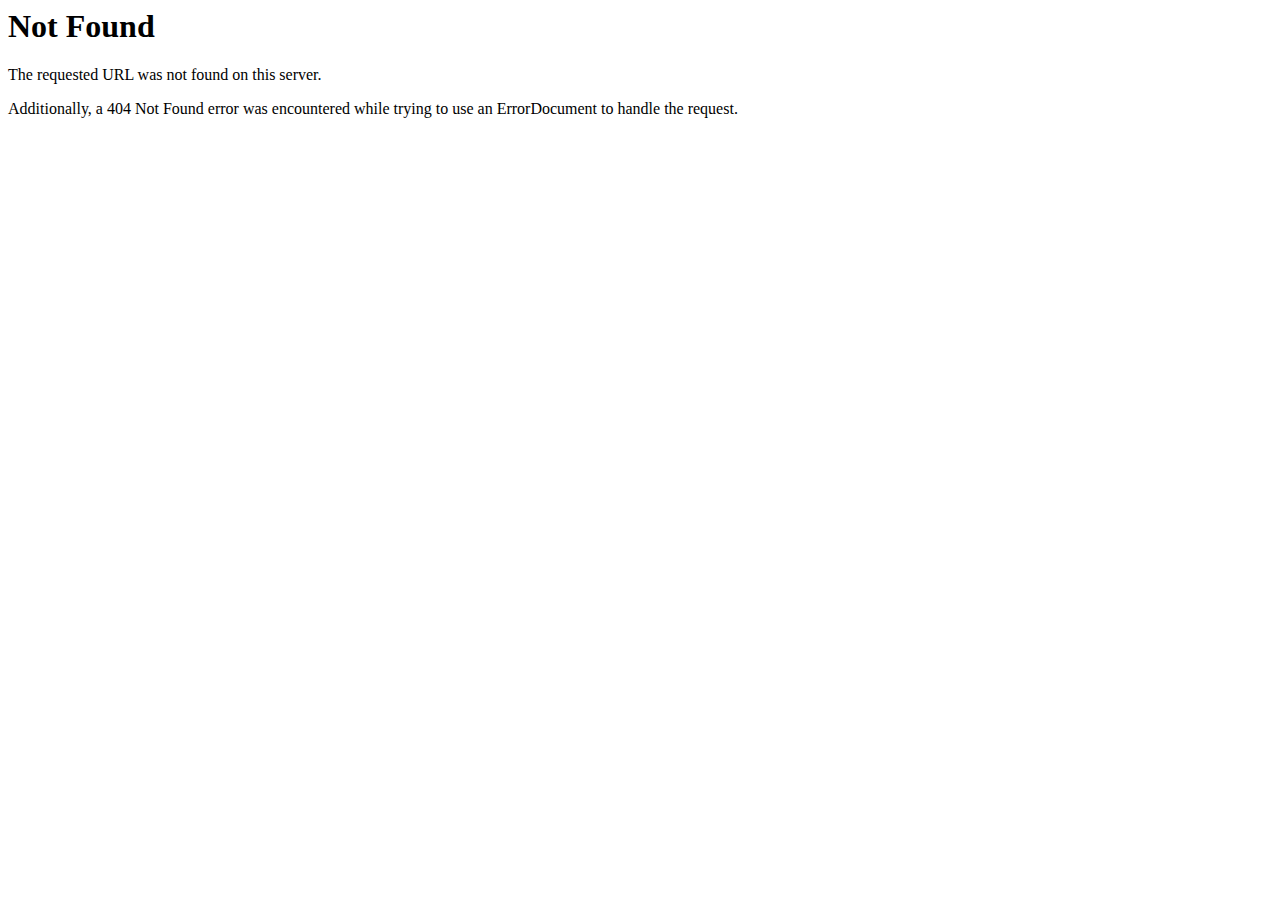
<file: images/about-page.html>
<!DOCTYPE HTML PUBLIC "-//IETF//DTD HTML 2.0//EN">
<html><head>
<title>404 Not Found</title>
</head><body>
<h1>Not Found</h1>
<p>The requested URL was not found on this server.</p>
<p>Additionally, a 404 Not Found
error was encountered while trying to use an ErrorDocument to handle the request.</p>
</body></html>
</file>
